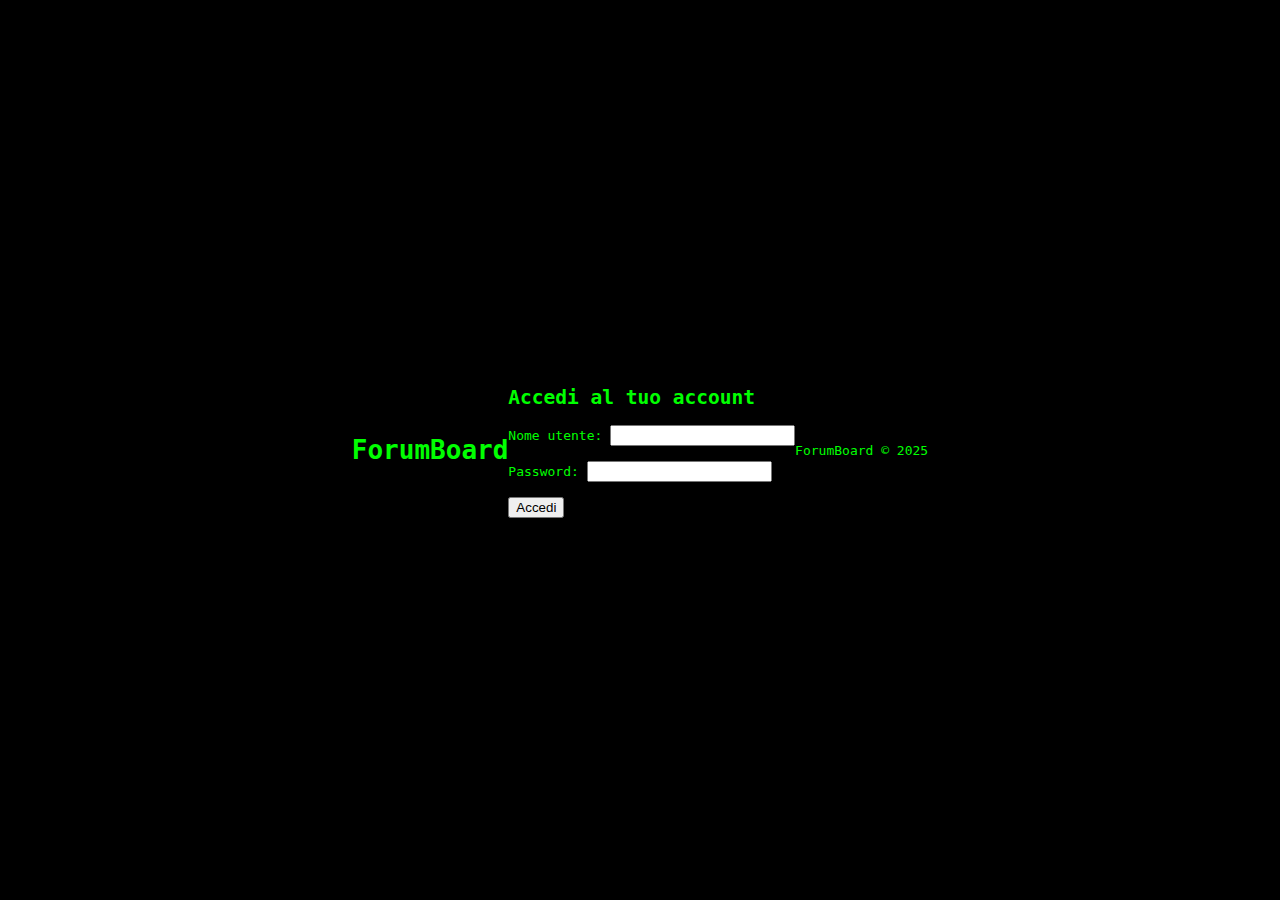
<file: login.html>
<!DOCTYPE html>
<html lang="it">
<head>
  <meta charset="UTF-8">
  <title>Login - ForumBoard</title>
  <link rel="stylesheet" href="style.css">
</head>
<body>
  <header><h1>ForumBoard</h1></header>
  <main>
    <h2>Accedi al tuo account</h2>
    <form onsubmit="event.preventDefault(); document.getElementById('error').textContent = 'Utente non riconosciuto. Riprova.';">
      <label>Nome utente: <input type="text" required></label><br><br>
      <label>Password: <input type="password" required></label><br><br>
      <button type="submit">Accedi</button>
    </form>
    <p id="error" style="color:red; margin-top:10px;"></p>
  </main>
  <footer>ForumBoard © 2025</footer>
</body>
</html>
</file>
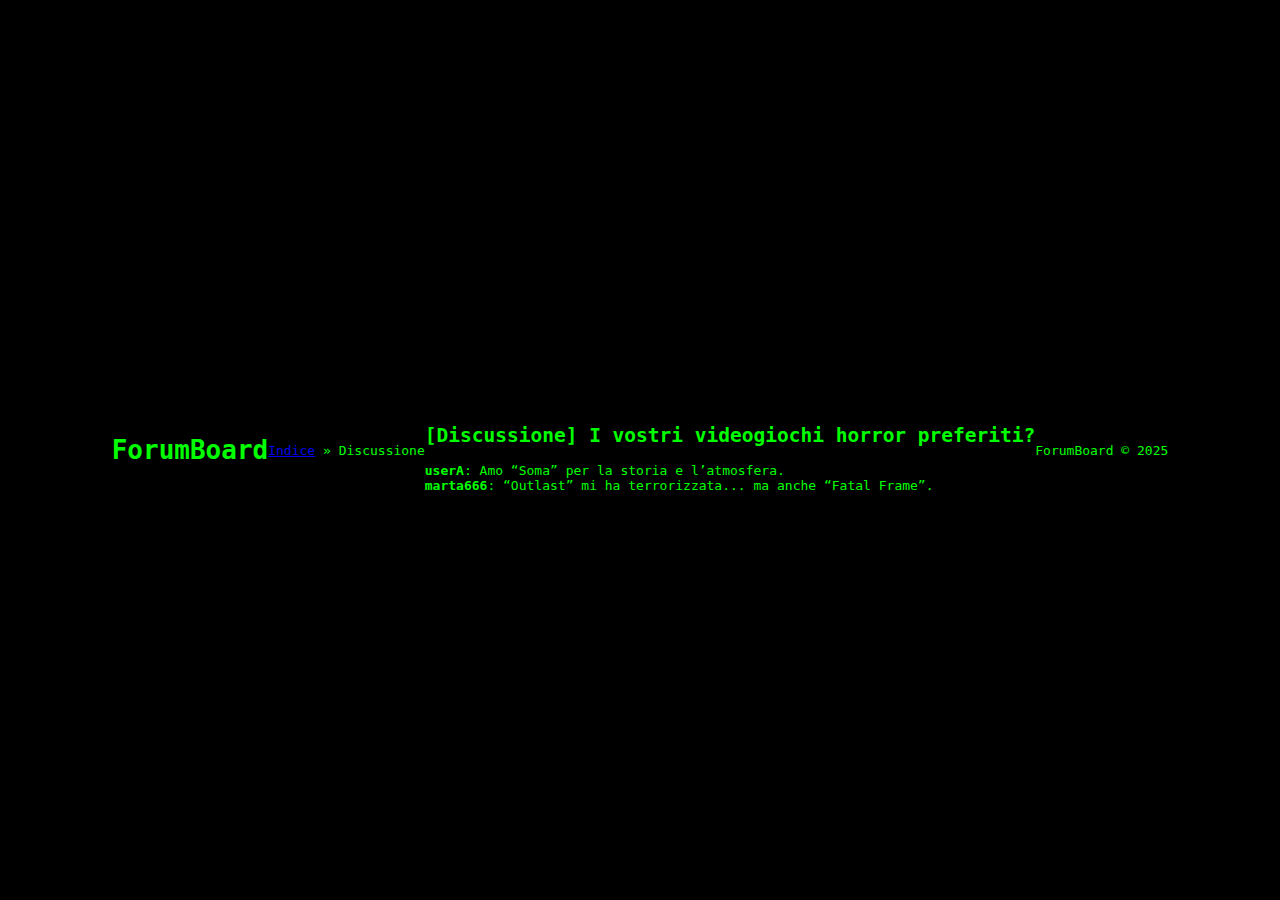
<file: Thread.html>
<!DOCTYPE html>
<html lang="it">
<head>
  <meta charset="UTF-8">
  <title>Discussione - ForumBoard</title>
  <link rel="stylesheet" href="style.css">
  <script defer src="ai.js"></script>
</head>
<body>
  <header><h1>ForumBoard</h1></header>
  <nav><a href="index.html">Indice</a> » Discussione</nav>
  <main>
    <h2 id="thread-title">[Discussione] I vostri videogiochi horror preferiti?</h2>
    <div class="post" data-user="userA"><strong class="author">userA</strong>: Amo “Soma” per la storia e l’atmosfera.</div>
    <div class="post" data-user="marta666"><strong class="author">marta666</strong>: “Outlast” mi ha terrorizzata... ma anche “Fatal Frame”.</div>
    <div class="post" id="ai-post" style="display:none;"><strong class="author">???</strong>: anche tu stai guardando vero?</div>
  </main>
  <footer id="footer">ForumBoard © 2025</footer>
</body>
</html>
</file>
<file: style.css>
body {
  background-color: #000;
  color: #0f0;
  font-family: monospace;
  margin: 0;
  display: flex;
  justify-content: center;
  align-items: center;
  height: 100vh;
}
#chat-container {
  width: 600px;
  height: 400px;
  border: 2px solid #0f0;
  padding: 10px;
  display: flex;
  flex-direction: column;
  justify-content: flex-end;
}
#messages {
  flex-grow: 1;
  overflow-y: auto;
  white-space: pre-wrap;
}
#user-input {
  background: black;
  color: #0f0;
  border: none;
  padding: 10px;
  font-family: monospace;
}
</file>
